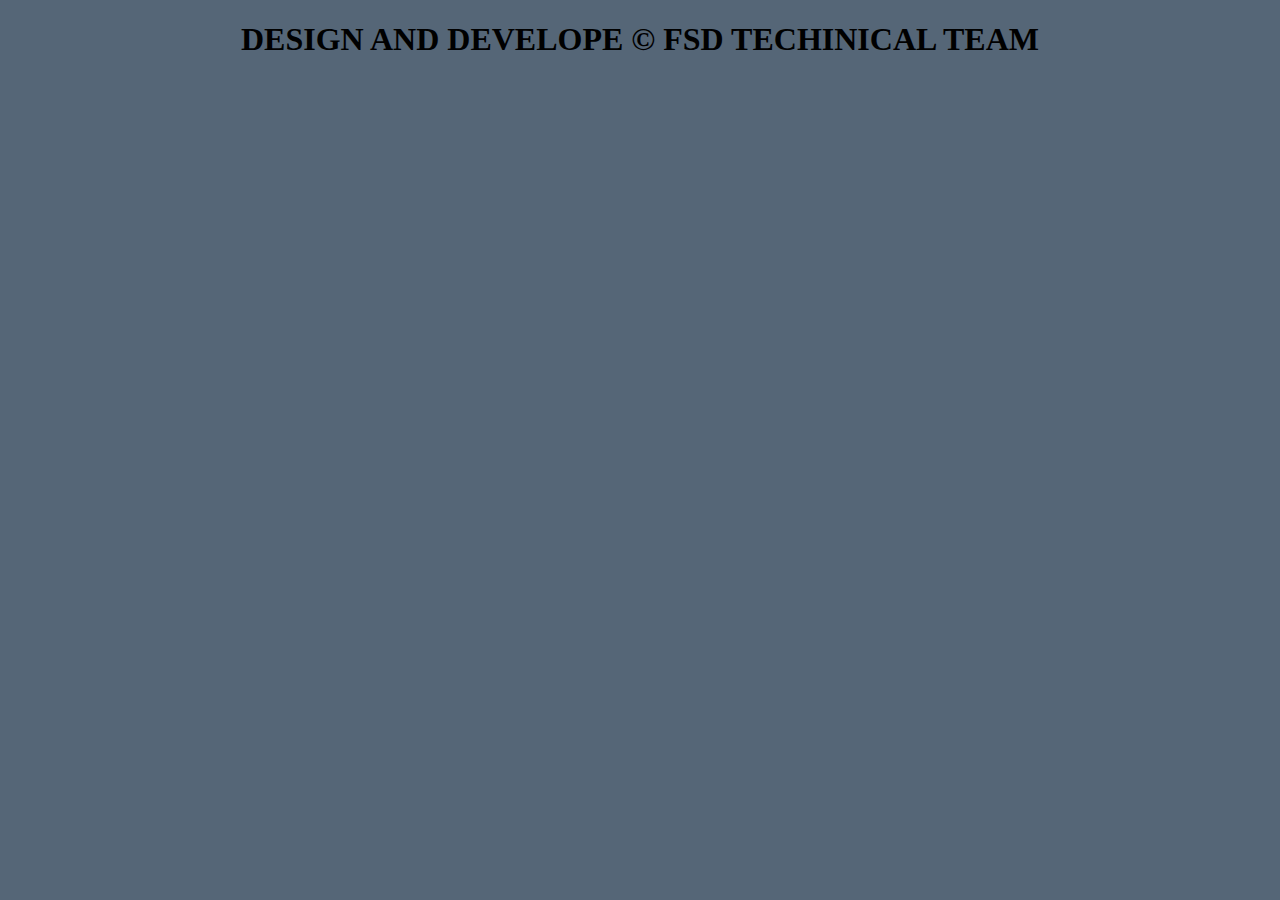
<file: HTml/footer.html>
<!DOCTYPE html>
<html lang="en">
<head>
    <meta charset="UTF-8">
    <meta name="viewport" content="width=device-width, initial-scale=1.0">
    <title>Document</title>
</head>
<body bgcolor="556677">
    <center><h1>DESIGN AND DEVELOPE &copy; FSD TECHINICAL TEAM </h1></center>
</body>
</html>
</file>
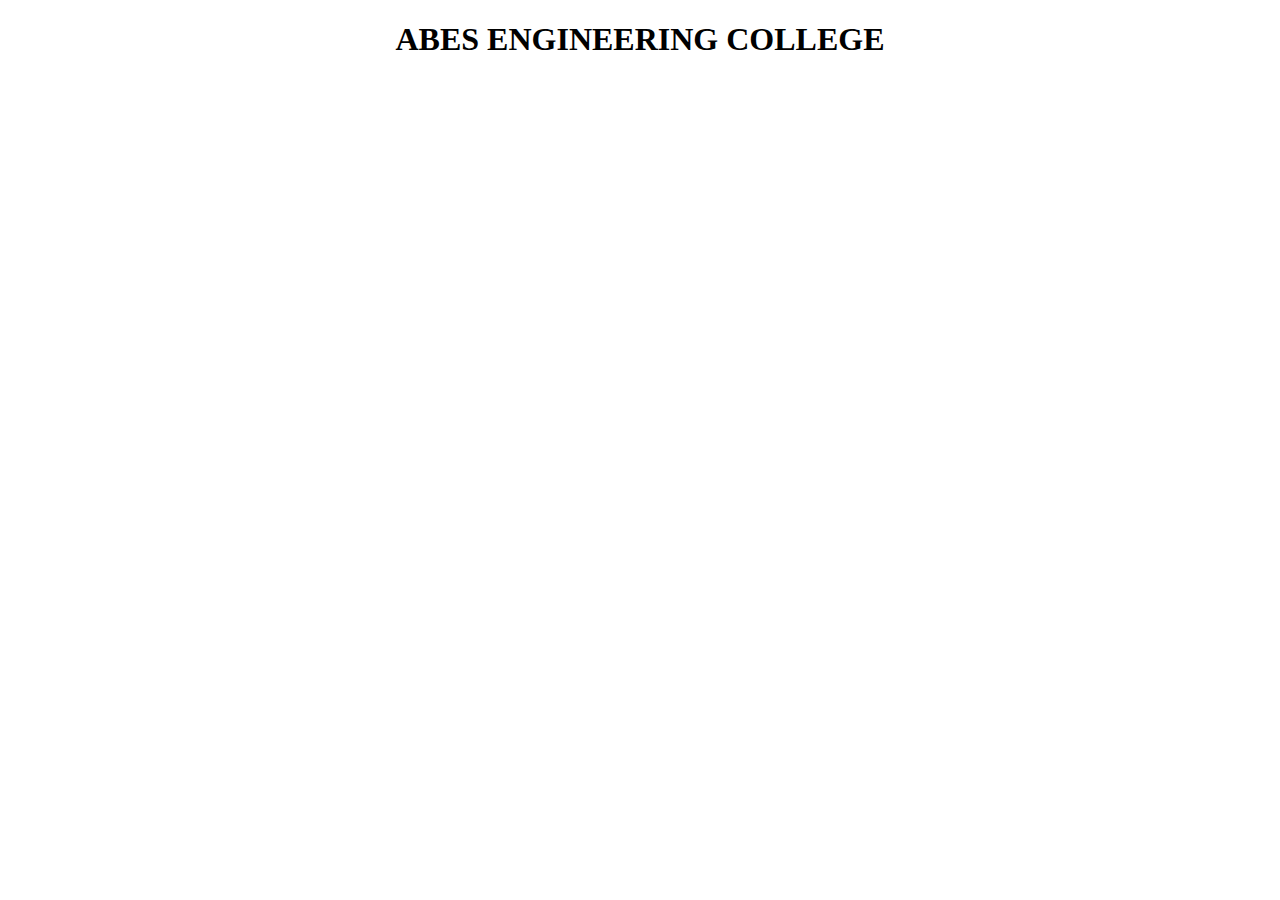
<file: HTml/header.html>
<!DOCTYPE html>
<html lang="en">
<head>
    <meta charset="UTF-8">
    <meta name="viewport" content="width=device-width, initial-scale=1.0">
    <title>Document</title>
</head>
<body>
    <center> <h1> ABES ENGINEERING COLLEGE</h1></center> 
</body>
</html>
</file>
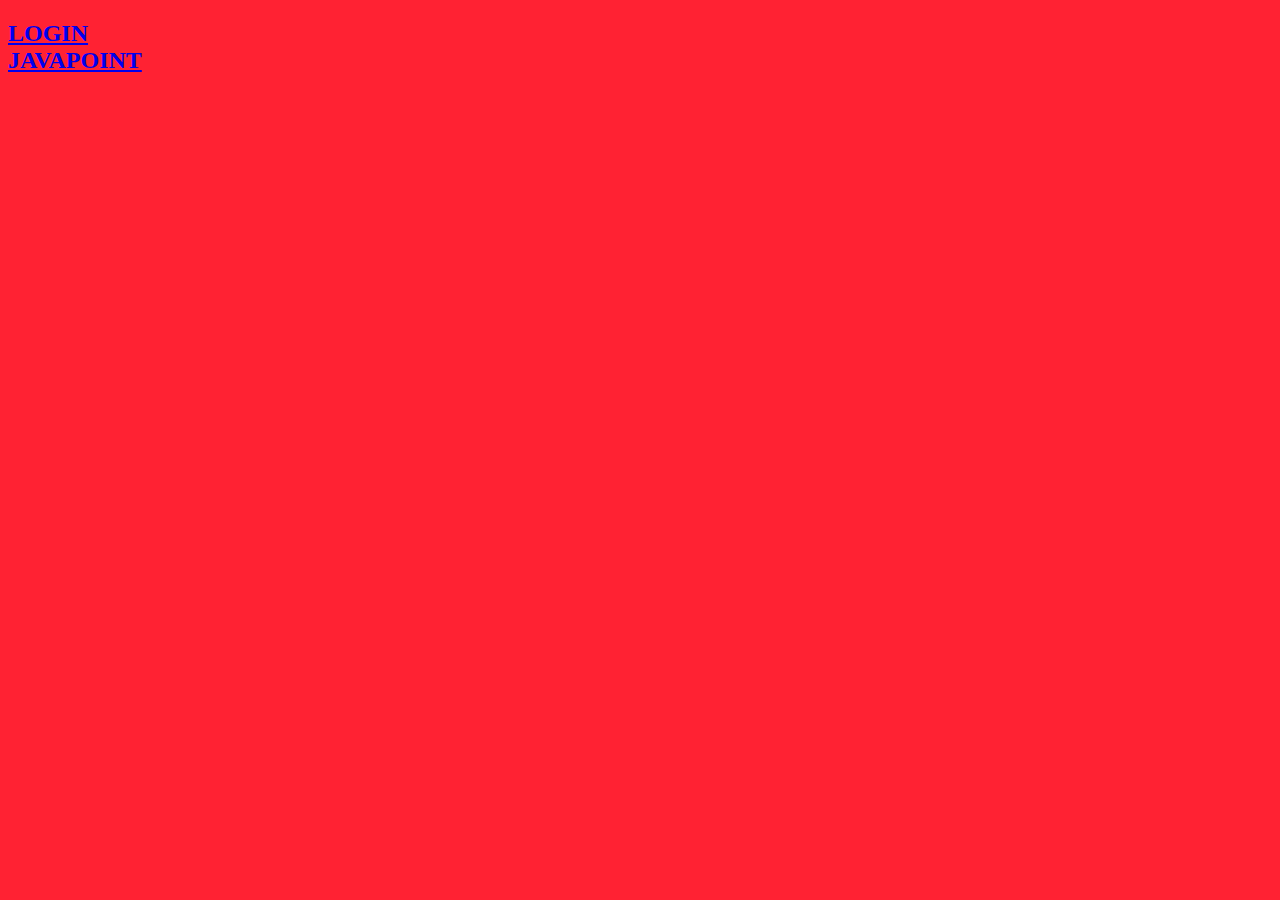
<file: HTml/link.html>
<!DOCTYPE html>
<html lang="en">
<head>
    <meta charset="UTF-8">
    <meta name="viewport" content="width=device-width, initial-scale=1.0">
    <title>Document</title>
</head>
<body bgcolor="#ff2233">
    <h2><a href="login.html" target="right"> LOGIN</a><br>
        <a href="https://www.javatpoint.com/#:~:text=Tutorials,%20Free%20Online%20Tutorials,%20Javatpoint%20provides%20tutorials%20and%20interview%20questions" target="right"> JAVAPOINT</a>
    </h2>
    
</body>
</html>
</file>
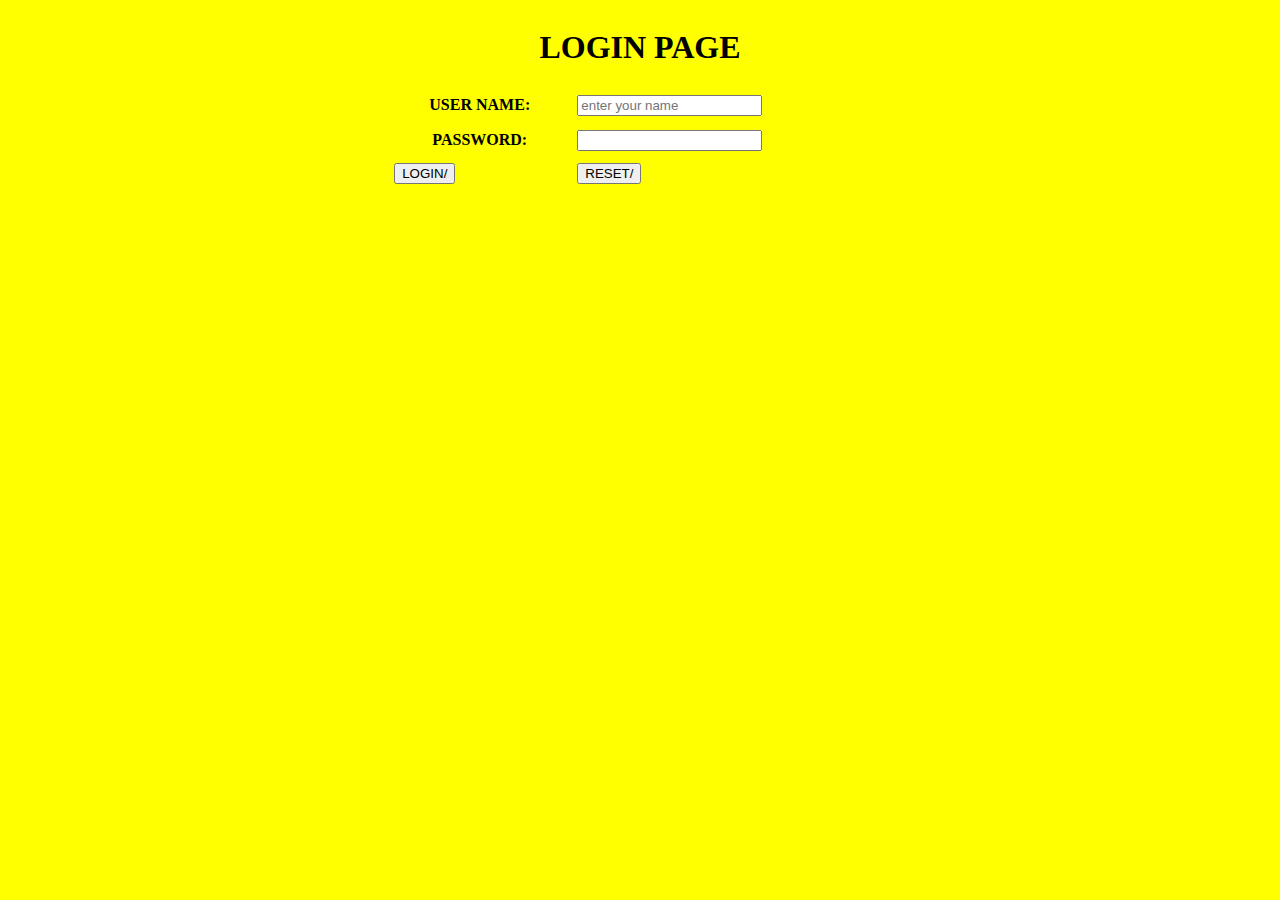
<file: HTml/login.html>
<!DOCTYPE html>
<html lang="en">
<head>
    <meta charset="UTF-8">
    <meta name="viewport" content="width=device-width, initial-scale=1.0">
    <title>Document</title>
</head>
<body bgcolor="yellow">
    <form action="LOGIN/" name="login" method="post">
        <table align="center" width="40%" height="50%" cellpadding="5px">
            <caption><h1>LOGIN PAGE</h1></caption>
            <tr>
                <th>
                    USER NAME:
                </th>
                <td><input type="text" name="username" placeholder="enter your name"></td>
            </tr>
            <tr></tr>
                <th>
                    PASSWORD:
                </th>
                <td><input type="text" name="password"></td>
            </tr>
            <tr>
                <td><input type="submit" value="LOGIN/"></td>
                <td><input type="reset" value="RESET/"></td>
            </tr>
        </table>
    </form>
</body>
</html>
</file>
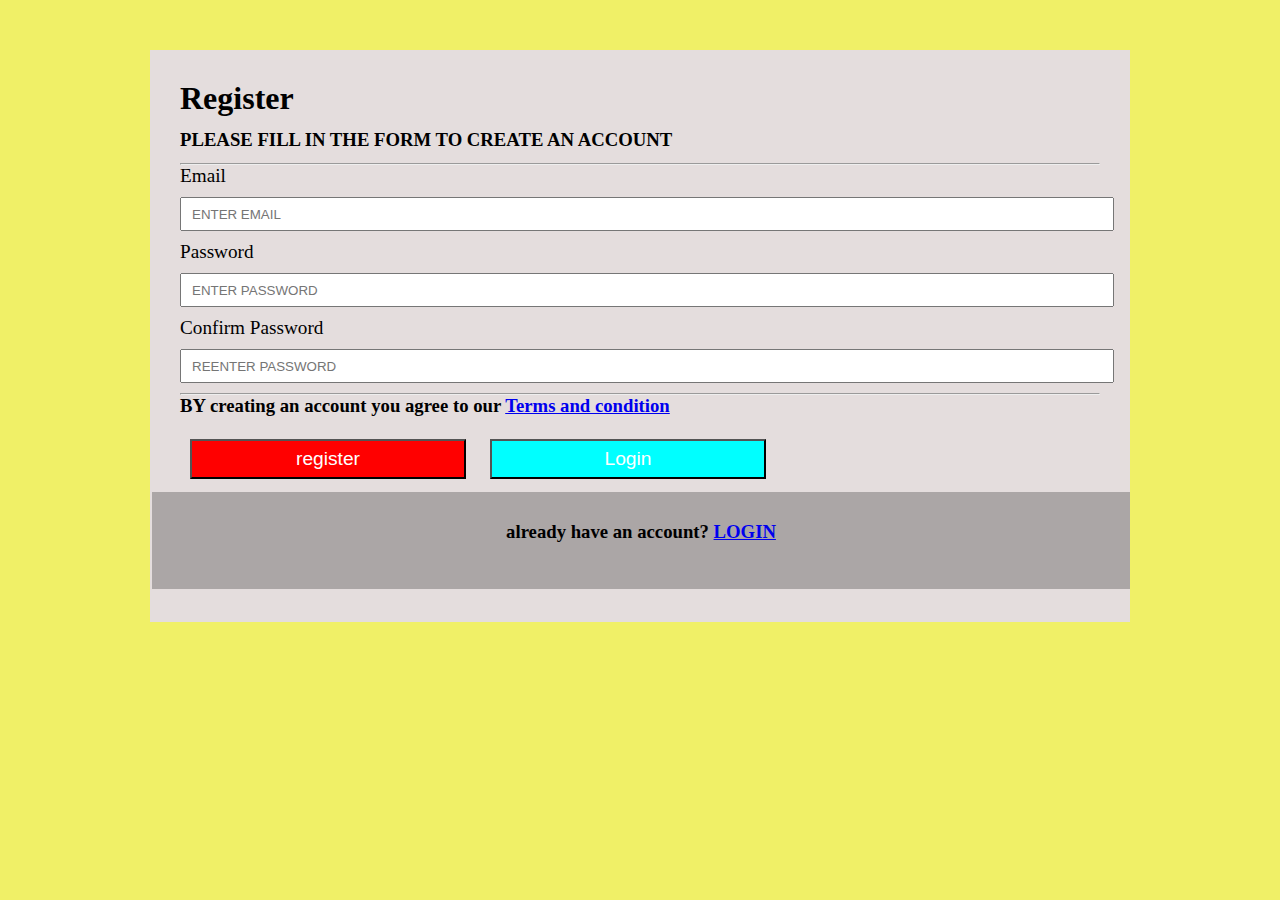
<file: HTml/registration.html>
<!DOCTYPE html>
<html lang="en">
<head>
    <meta charset="UTF-8">
    <meta name="viewport" content="width=device-width, initial-scale=1.0">
    <title>Document</title>
    <link rel="stylesheet" href="register.css">
</head>
<body>
    <div>
        <form action="">
        <h1>Register</h1>
        
        <h3>PLEASE FILL IN THE FORM TO CREATE AN ACCOUNT </h3>
        <hr>
        <label for="email">Email</label>
        <input type="email" required placeholder="ENTER EMAIL">
        <label for="password">Password</label>
        <input type="password" required placeholder="ENTER PASSWORD">
        <label for="confirm">Confirm Password</label>
        <input type="password" required placeholder="REENTER PASSWORD">
        <hr>
        <h3>BY creating an account you agree to our <a href="#" >Terms and condition</a></h3>
        <button class="register">register</button>
        <button class="login">Login</button>
       <footer>
        <h3>already have an account?  <a href="#">LOGIN</a> </h3>
       </footer>
    </form>
    </div>
</body>
</html>
</file>
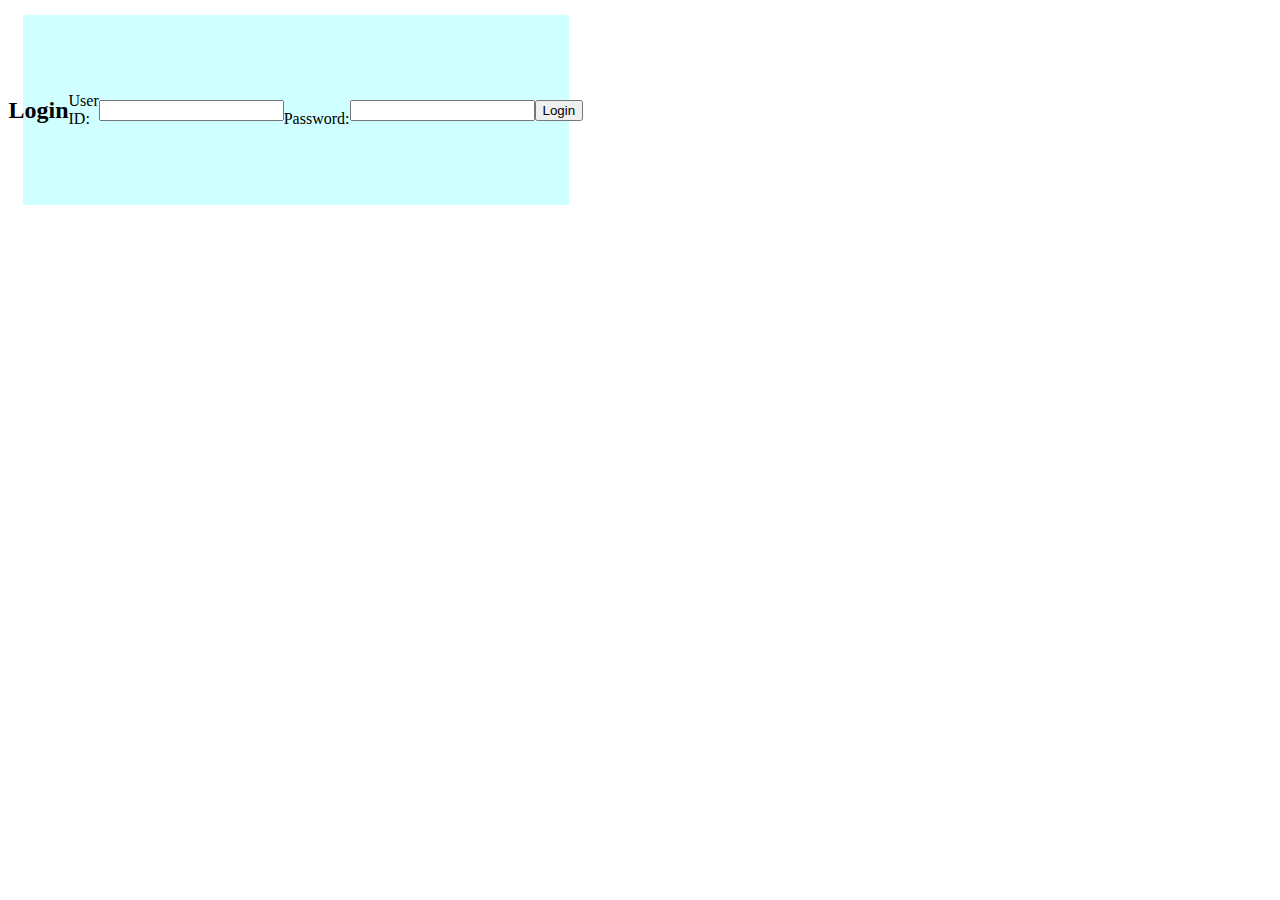
<file: Test_Cs_B_2200320120095/Login.html>
<!DOCTYPE html>
<html lang="en">
<head>
    <meta charset="UTF-8">
    <meta name="viewport" content="width=device-width, initial-scale=1.0">
    <title>Document</title>
    <style>
        .div1 {
            background-color: rgba(196, 255, 255, 0.808);
            display: flex;
            justify-content: center;
            align-items: center;
            padding: 20px;
            margin: 15px;
            width: 40%;
            height: 150px;
        }
    </style>
</head>
<body>
    <div>
        <div class="div1">
            <center><h2>Login</h2></center>
                User ID: <input type="text" id="userId"><br>
                Password: <input type="text" id="password"><br>
                <button type="button" onclick="validations()">Login</button>
        </div>
    </div>

    <script>
        function validations(){
            const userId = document.querySelector('#userId').value;
            const password = document.querySelector('#password').value;
            if(password.length<5)
        {
            alert("Password length atleast 5 character")
        }
            if (userId === "admin" && password === "admin") {
                window.location.href = "wheather.html";
            } else {
                alert("Invalid User ID or Password.");
            }
        }

    </script>
</body>
</html>
</file>
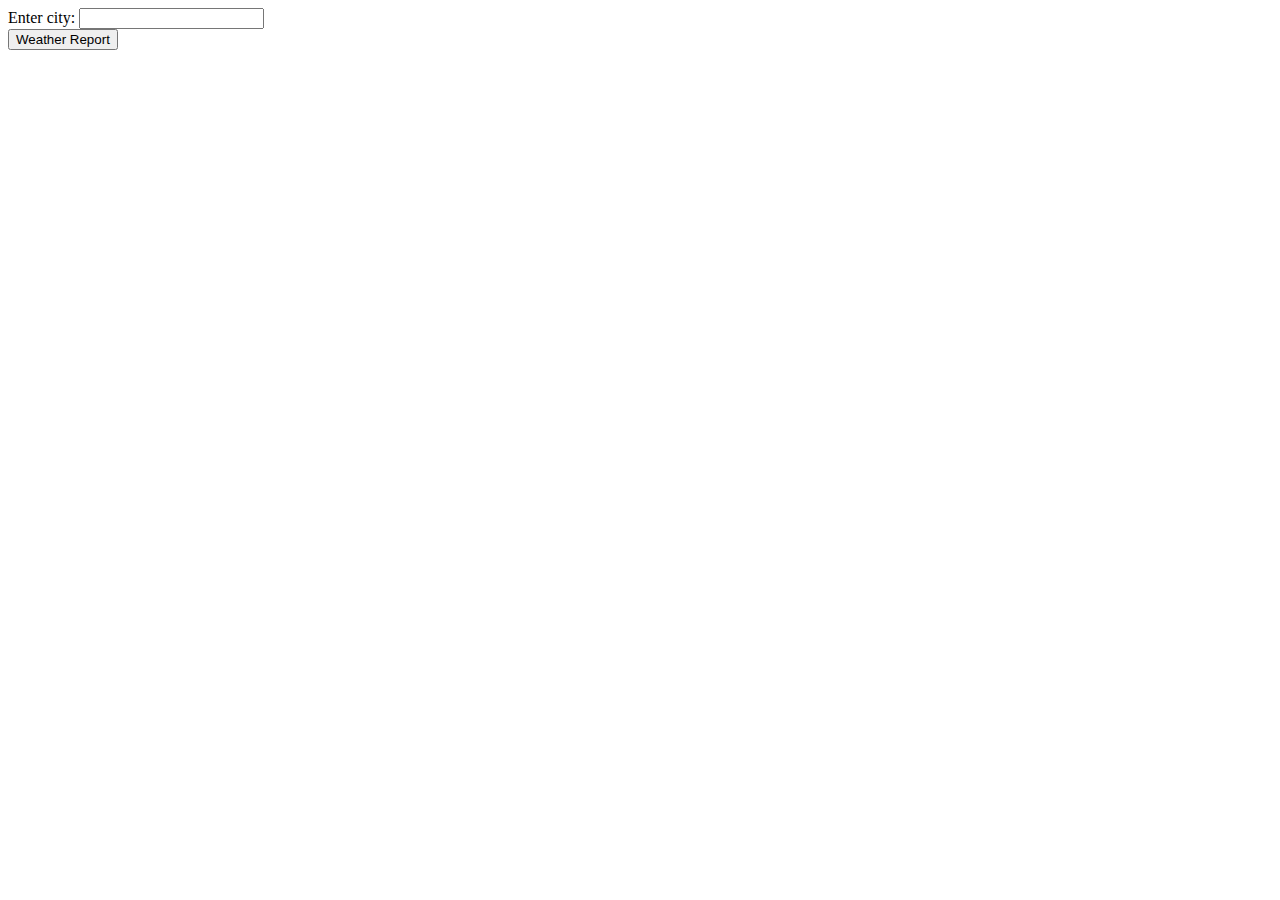
<file: Test_Cs_B_2200320120095/report.html>
<!DOCTYPE html>
<html lang="en">
<head>
    <meta charset="UTF-8">
    <meta name="viewport" content="width=device-width, initial-scale=1.0">
    <title>Weather Forecast</title>

</head>
<body>
    <div class="form">
        <form onsubmit="return false;">
            <label for="city">Enter city:</label>
            <input type="text" id="city" name="city"><br>
            <input type="button" value="Weather Report" onclick="getWeatherReport()">
        </form>
        <div id="weatherResult"></div>
    </div>

    <script>
        async function getWeatherReport() {
            const city = document.getElementById('city').value.trim();

            if (!city) {
                alert("Please enter a city name.");
                return;
            }

            const apiKey = 'd94ca7b19243bb9272d0e35b88af53fa'; // Replace with your actual API key
            const apiUrl = `https://api.openweathermap.org/data/2.5/weather?q=${city}&appid=${apiKey}&units=metric`;

            try {
                const response = await fetch(apiUrl);
                if (!response.ok) {
                    throw new Error("City not found.");
                }
                const data = await response.json();

                displayWeatherData(data);
            } catch (error) {
                document.getElementById('weatherResult').innerText = error.message;
            }
        }

        function displayWeatherData(data) {
            const { name, main, weather, wind } = data;
            const weatherReport = `
                <h2>Weather in ${name}</h2>
                <p>Temperature: ${main.temp} °C</p>
                <p>Feels Like: ${main.feels_like} °C</p>
                <p>Humidity: ${main.humidity}%</p>
                <p>Weather: ${weather[0].description}</p>
                <p>Wind Speed: ${wind.speed} m/s</p>
            `;

            document.getElementById('weatherResult').innerHTML = weatherReport;
        }
    </script>
</body>
</html>
</file>
<file: HTml/register.css>
*{
    padding: 0px;
    margin: 0px;
}
body{
    background-color: rgb(240, 240, 103);

}
div{
    margin: 50px 150px 50px 150px;
    opacity: 1px;
    padding: 30px;
    background-color: rgb(228, 221, 221);
}
input{
    width: 100%;
    height: 30px;
    margin-top: 10px;
    margin-bottom: 10px;
    padding-left: 10px;
   
}
label{
    font-size:larger;
}
h1{
    padding-bottom: 12px;
}
h3{
    padding-bottom: 12px;
}
.register{
    background-color: red;
    color: white;
    padding: 4px;
    width: 30%;
    height: 40px;
    margin: 10px;
    font-size: larger;
}
.login{
    background-color:aqua;
    color: white;
    padding: 4px;
    height: 40px;
    width: 30%;
    margin: 10px;
    font-size: larger;
}
input:focus{
    background-color:rgb(205, 202, 202);
}
footer{
    text-align: center;
    background-color: rgb(171, 166, 166);
    height: 39px;
    width: 100%;
    margin: 3px;
    padding: 29px;
    margin-left: -28px;
    margin-right: 118px;
}
button:hover{
    background-color: rgb(52, 244, 87);
}
</file>
